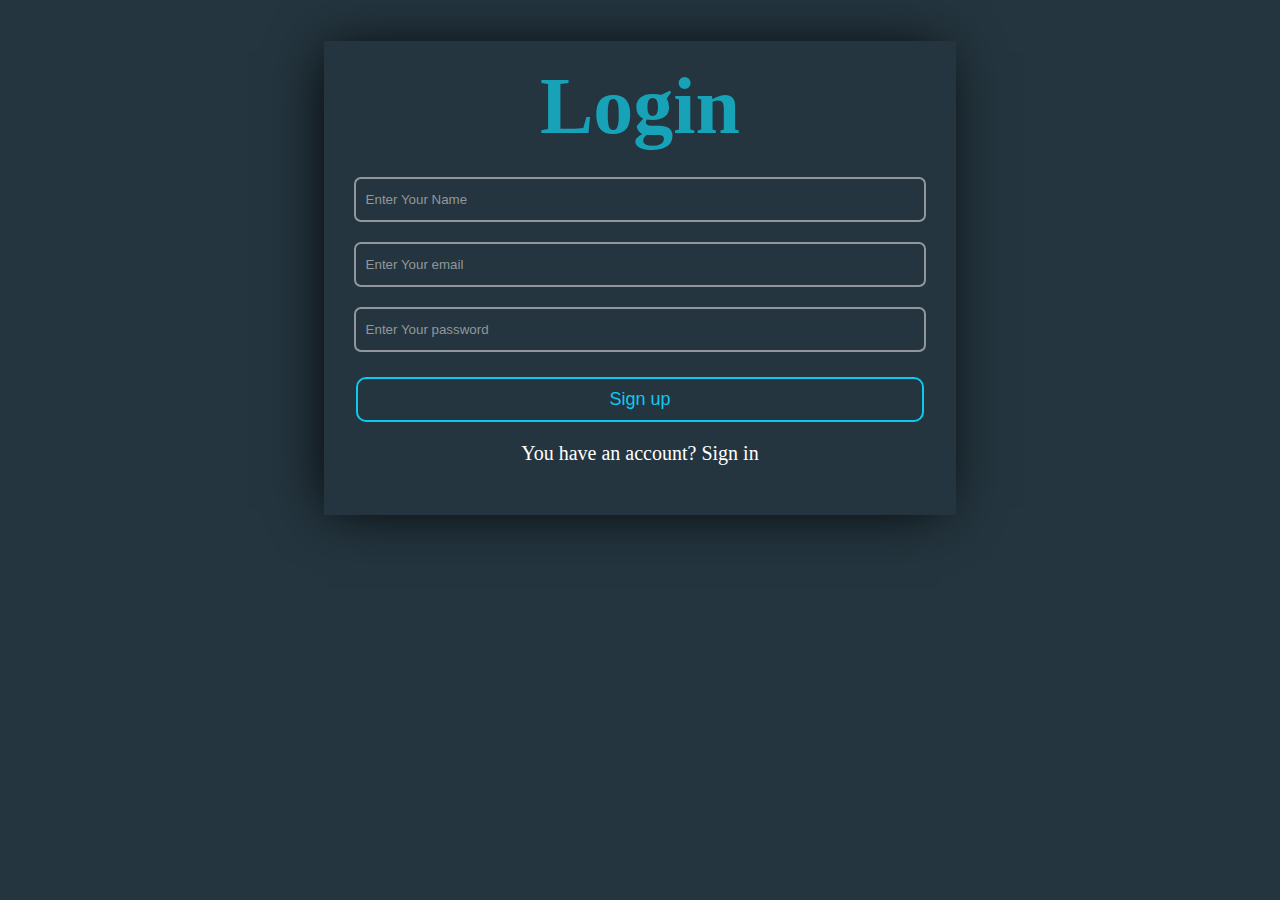
<file: index.html>
<!DOCTYPE html>
<html lang="en">
<head>
    <meta charset="UTF-8">
    <meta name="viewport" content="width=device-width, initial-scale=1.0">
    <title>Document</title>
    <link rel="stylesheet" href="./Css/style.css">
</head>
<body>
    <div class="Register">
       <div class="title"><h1>Login</h1></div>
       <form >
        <input type="text" placeholder="Enter Your Name" id="userName" name="name">
        <input type="Emil" placeholder="Enter Your email" id="userEmail" name="email">
        <input type="password" placeholder="Enter Your password" id="userpass" name="password">
       </form>
       <p class="warning display " id="id">All Inputs Required</p>
       <p class="green display " id="pd">User added successfully</p>
       <button class="button" onclick="signup()" id="signup">Sign up</button>
       <div class="signup ">
        <span>You have an account?</span> 
        <a href="./Signin.html">Sign in</a>
       </div>
      
    </div>
    <script src="./js/index.js"></script>
</body>
</html>
</file>
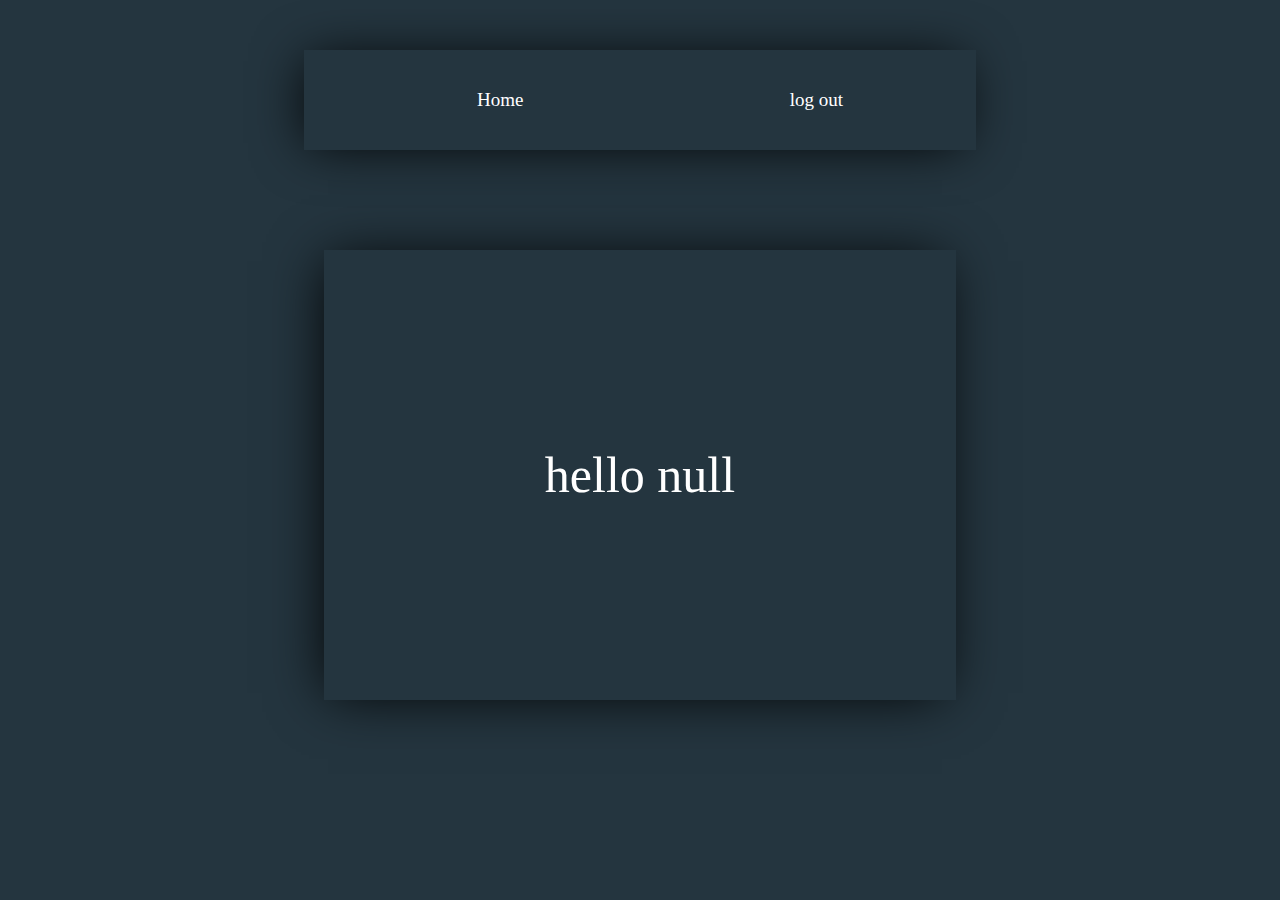
<file: home.html>
<!DOCTYPE html>
<html lang="en">
<head>
    <meta charset="UTF-8">
    <meta name="viewport" content="width=device-width, initial-scale=1.0">
    <title>Document</title>
    <style>
        body{
            background-color: #24353F;
            height: 60vh;

        }
         .home ul{
            display: flex;
            justify-content: space-around;
            align-items: center;
            list-style: none;
            box-shadow: -5px 2px 54px -9px rgba(0, 0, 0, 1);;
            height: 100px;
            width: 50%;
            margin: 50px auto;
         

        }
        li a{
          color: white;
          text-decoration: none;
          font-size: 19px;
          
        }
        .zn{
            margin-top: 100px;
            box-shadow: -5px 2px 54px -9px rgba(0, 0, 0, 1);;
            width: 50%;
            height: 50vh;
            margin-inline: auto;
            display: flex;
            align-items: center;
            justify-content: center;

        }
        p{
            font-size: 50px;
            color: white;
            text-align: center;
        }
        
    
    </style>
</head>
<body>
    <div class="home" id="home">
        <ul>
            <li>
            <a href="">Home</a>
            </li>
            <li><a href="Signin.html" onclick="remove()">log out</a></li>
        </ul>
    </div>
    <div class="zn" >
<p id="text"></p>
    </div>
    <script src="js/index.js"></script>
    <script>
           
           document.getElementById('text').innerHTML = `hello ${localStorage.getItem('sessionUsername')}`;
     
    </script>
  
    
</body>
</html>
</file>
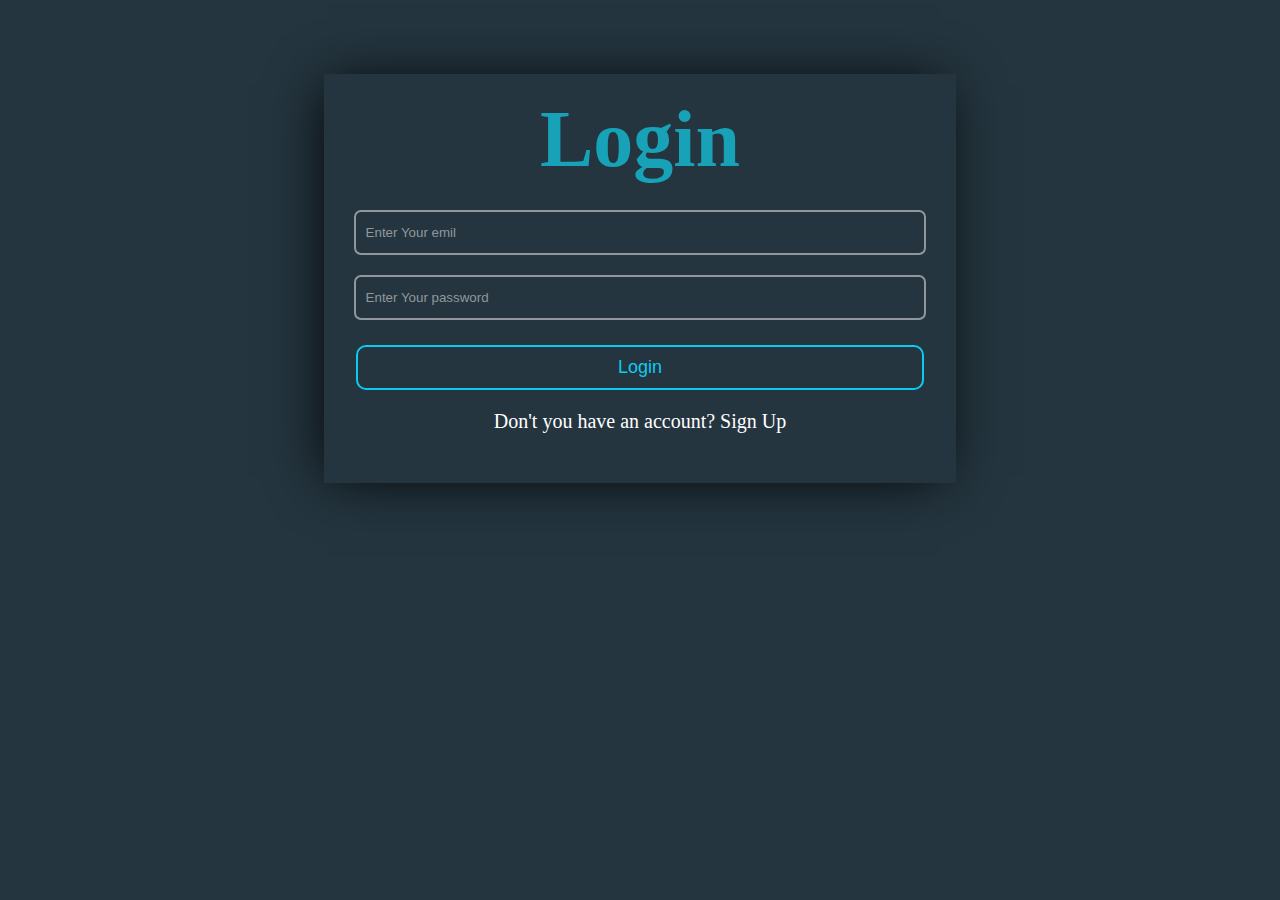
<file: Signin.html>
<!DOCTYPE html>
<html lang="en">
<head>
    <meta charset="UTF-8">
    <meta name="viewport" content="width=device-width, initial-scale=1.0">
    <title>Document</title>
    <link rel="stylesheet" href="./Css/style.css">
</head>
<body>
    <div class="login">
       <div class="title"><h1>Login</h1></div>
       <form >
 
        <input type="Emil" placeholder="Enter Your emil" id="userEmail" name="emil">
        <input type="password" placeholder="Enter Your password" id="userpass" name="password">
       </form>
       <button class="button" id="Login" onclick="login()">Login</button>
       <p class="display green" id="id"> login</p>
       <p class="display warning" id="pd"> invaild username or password</p>
       <div class="signup">
        <span>Don't you have an account? </span> 
        <a href="./index.html">Sign Up</a>
       </div>
      
    </div>
    <script src="./js/index.js"></script>
</body>
</html>
</file>
<file: Css/style.css>
body{
  background-color: #24353F;
  display:  flex;
  align-items: center;
  justify-content: center;
  height: 60vh;
}
.Register{
  box-shadow: -5px 2px 54px -9px rgba(0, 0, 0, 1);;
  width: 50%;
}
.login{
  box-shadow: -5px 2px 54px -9px rgba(0, 0, 0, 1);;
  width: 50%;
}
.title {
  text-align:  center;
  color: #17a2b8;
  font-size: 40px;
  font-weight: 500;
}
h1{
  margin-top: 20px;
  margin-bottom: 15px;
}
form{
  display: flex;
  flex-direction: column;
  
}
input{
  margin: 10px auto;
  width: 90%;
  padding: 13px 0;
  border-radius: 7px;
background-color: transparent;
border: 2px solid #90989D;
color: white;
}
input::placeholder{
  color: #90989D;
  padding-left: 10px;
}
.button{
width: 90%;
margin: 15px auto;
  display: block;
  padding: 10px 0;
  border-radius: 10px;
  background-color: transparent;
  border: 2px solid #0DCAF0;
  color:#0DCAF0;
  font-size: 18px;
  transition: .5s;

}
.signup {
  text-align: center;
  color:  white;
  margin-top: 20px;
  margin-bottom: 50px;
  font-size:  20px;
}
a {
  text-decoration:  none;
  color: white;
  
}
a:hover{
  text-decoration: underline;
}
input:focus{
  border-color: #86B7FE;
  outline: none;
}
button:hover{
  background-color: #0DCAF0;
  color: black;
  
}
 .warning {
  color: red;
  text-align: center;
  font-size: 18px;
} 
.display{
  display: none;
}
.green{
  color: green !important;
  text-align: center;
  font-size: 18px;
}
</file>
